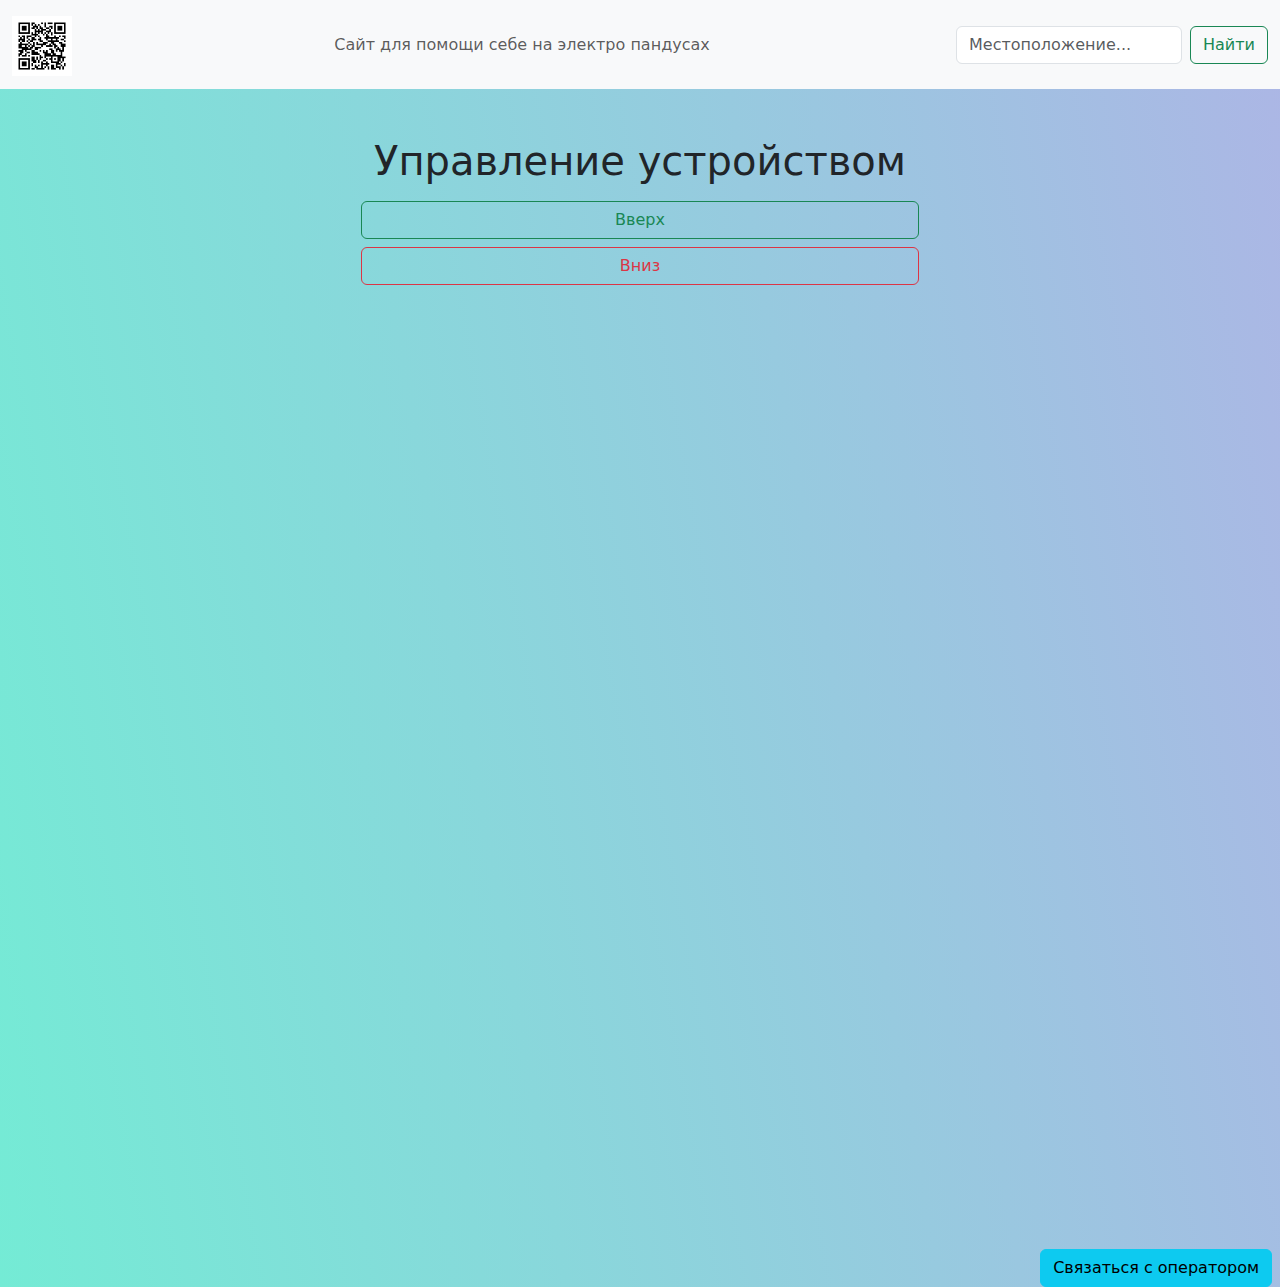
<file: index.html>
<!DOCTYPE html>
<html lang="ru">
<head>
  <meta charset="UTF-8">
  <meta name="viewport" content="width=device-width, initial-scale=1.0">
  <title>Управление устройством</title>
  <link href="https://cdn.jsdelivr.net/npm/bootstrap@5.3.0/dist/css/bootstrap.min.css" rel="stylesheet">
  <link href="styles/styles.css" rel="stylesheet">
</head>
<header>
    <nav class="navbar navbar-light bg-light">
        <div class="container-fluid">
            <a class="navbar-brand" href="#">
                <img src="assets/qr-code.gif" alt="" height="60" class="d-inline-block align-text-top">
              </a>
              <span class="navbar-text">
                Сайт для помощи себе на электро пандусах
              </span>
              <form class="d-flex">
                <input class="form-control me-2" type="search" placeholder="Местоположение...">
                <button class="btn btn-outline-success" type="submit">Найти</button>
              </form>
        </div>
      </nav>
</header>
<body>
  <div class="container mt-5">
    <h1 class="text-center mb-3">Управление устройством</h1>
    <div class="d-grid gap-2 col-6 mx-auto">
        <button class="btn btn-outline-success" type="button">Вверх</button>
        <button class="btn btn-outline-danger" type="button">Вниз</button>
      </div>
  </div>
</body>
<footer>
    <div class="d-grid gap-2 d-md-flex justify-content-md-end">
        <button class="btn btn-info me-md-2" type="button">Связаться с оператором</button>
      </div>
</footer>
</html>
</file>
<file: styles/styles.css>
body {
    background: linear-gradient(80deg, #74ebd5, #acb6e5);
}
footer {
    margin-top: 964px;
}
</file>
